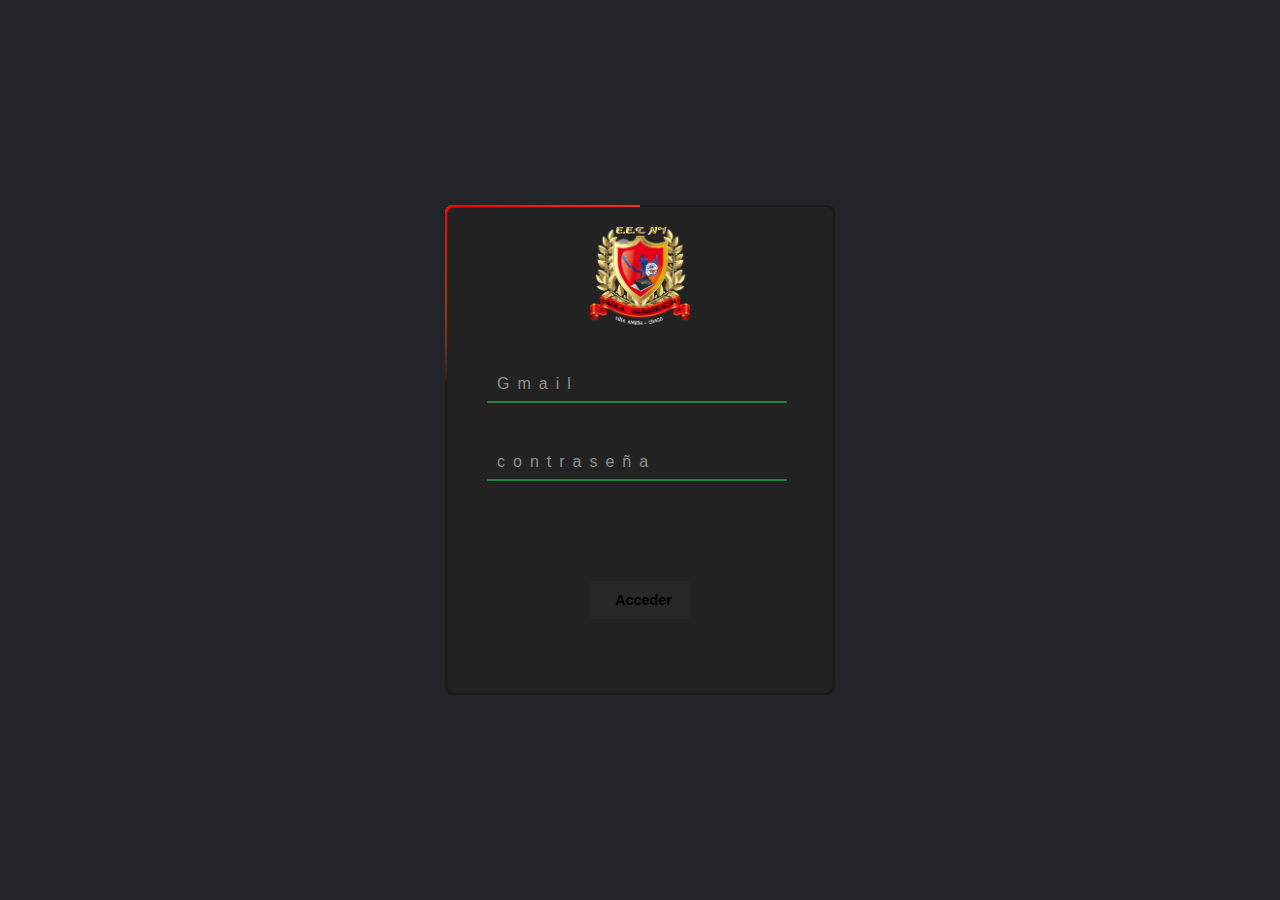
<file: index.html>
<!DOCTYPE html>
<html lang="es">
<head>
    <meta charset="UTF-8">
    <meta http-equiv="X-UA-Compatible" content="IE=edge">
    <meta name="viewport" content="width=device-width, initial-scale=1.0">
    <link rel="stylesheet" href="style.css">
    <link rel="shortcut icon" href="legajo/fotos/logo.png" type="image/x-icon">
    <title>E.E.T.N.1°</title>
</head>
<body>

    <div class="box">
        <span class="boxLine"></span>
        <form action="validar.php" method="post">
            <header>
            <div class="ima">
                <img src="legajo/fotos/logo.png" alt="" width="100px" class="IMAGEN">
            </div>

          
            <div class="inputBox">
                <input type="email" name="usuario" required>
                <span>Gmail</span>
                <i></i>
            </div>
            <div class="inputBox">
                <input type="password" name="password" required>
                <span>contraseña</span>
                <i></i>
            </div>     
            <div class="enlaces">
                <button type="submit" name="login_button" value="login">Acceder</button>
            </div>
        </form>
    </div>
<a href="3_botones/inicio.html"></a>
</body>
</html>
</file>
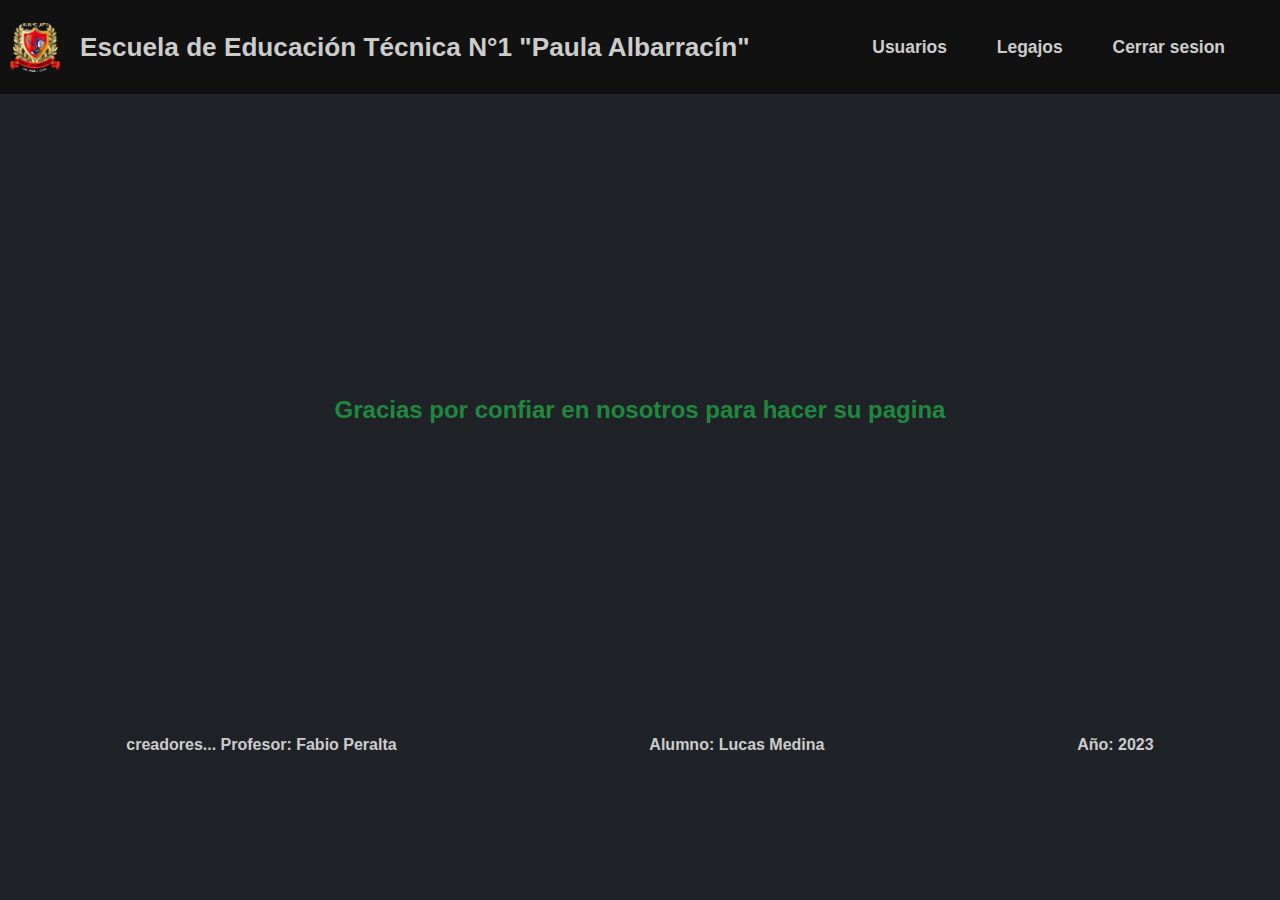
<file: legajo/inicio/inicio.html>
<!DOCTYPE html>
<html lang="es">
<head>
    <meta charset="UTF-8">
    <meta name="viewport" content="width=device-width, initial-scale=1.0">
    <link rel="shortcut icon" href="../fotos/logo.png" type="image/x-icon">
    <link rel="stylesheet" href="inicio.css">
    <title>E.E.T.N.1°</title>
</head>
<body>
    <header>
        <a href="https://etpchaco.site/e-e-t-n1-paula-albarracin/" target="_blank" class="logo">
            <img src="../fotos/logo.png" alt="logo">
            <h2 class="nombre_empresa">Escuela de Educación Técnica N°1 "Paula Albarracín"</h2>
        </a>
        <nav>
            <a href="../tabla_de_usuarios/tablausuarios.php">Usuarios</a>
            <a href="../tabla/legajo.php">Legajos</a>
            <a href="../../index.html">Cerrar sesion</a>
        </nav>
    </header>
    <div class="ste">
    <h2 class="ball">Gracias por confiar en nosotros para hacer su pagina</h2>
    </div>
    <footer>
        <b>creadores... Profesor: Fabio Peralta</b>
            <b>Alumno: Lucas Medina </b>
            <b>Año: 2023</b>
          
    </footer>
</body>
</html>
</file>
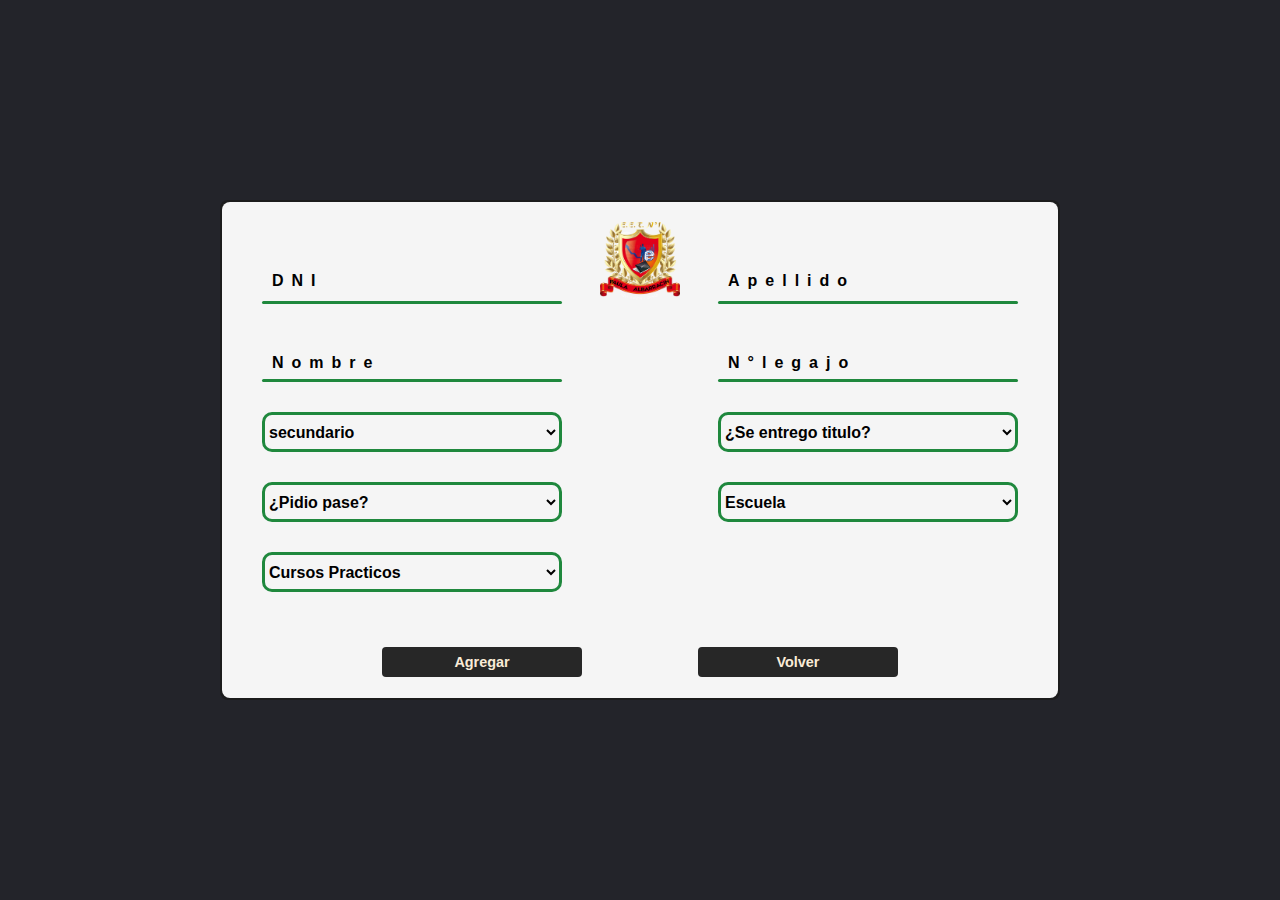
<file: legajo/subir_legajos_de_alumnos/subirLegajo.html>
<!DOCTYPE html>
<html lang="es">
<head>
    <meta charset="UTF-8">
    <meta http-equiv="X-UA-Compatible" content="IE=edge">
    <meta name="viewport" content="width=device-width, initial-scale=1.0">
    <link rel="stylesheet" href="legajo.css">
    <link rel="shortcut icon" href="../fotos/logo.png" type="image/x-icon">
    <title>E.E.T.N.1°</title>
</head>
<body>
    
    <div class="box">
        <span class="boxLine"></span>
        <form  method="post" action="subirlegajo.php">
          <div class="contenedor">
            <div class="inputBox">
                <input type="number" name="dni" required>
                <span>DNI</span>
                <i></i>
            </div>
            <div class="iman">
                <img src="../fotos/logo.png" alt="">
            </div>
            <div class="inputBox">
                <input type="text" name="apellido" required>
                <span>Apellido</span>
                <i></i>
            </div>     
        </div>
        <div class="contenedor">
            <div class="inputBox">
                <input type="text" name="nombre" required>
                <span>Nombre</span>
                <i></i>
            </div>
            <div class="inputBox">
                <input type="text" name="numerolegajo" required>
                <span>N°legajo</span>
                <i></i>
            </div>     
        </div>
        <div class="contenedor">
            <div class="inputBox">
                <select name="secundario" id="" class="select">
                    <option >secundario</option>
                    <option name="secundario">C.S</option>
                    <option name="secundario">C.B</option>
                </select>
            </div>
            <div class="inputBox">
                <select name="entregado" id="" class="select">
                    <option value="">¿Se entrego titulo?</option>
                    <option name="entregado">SI</option>
                    <option name="entregado">NO</option>
                </select>
            </div>     
        </div>
        <div class="contenedor">
            <div class="inputBox">
                <select name="pase" id="" class="select">
                    <option >¿Pidio pase?</option>
                    <option name="pase">SI</option>
                    <option name="pase">NO</option>
                </select>
            </div>
                 <div class="inputBox">
                    
                    <select name="escuela" id="" class="select">
                    <option value="">Escuela</option>
                    <option name="escuela">Vino</option>
                    <option name="escuela">Se fue</option>
                    </select>
                 </div>
        </div>
        <div class="contenedor">
            <div class="inputBox">
                <select name="cursospracticos" required>
                    <option name="none">Cursos Practicos</option>
                    <option name="cursospracticos">Marroqueneria</option>
                    <option name="cursospracticos">Peluqueria</option>
                    <option name="cursospracticos">Mecanografia</option>
                    <option name="cursospracticos">Impresion 3D</option>
                    <option name="cursospracticos">Cocina</option>
                    <option name="cursospracticos">Corte Confección</option>
                </select>
            </div>
        </div>
            <div class="enlaces">
                <button type="submit" name="register">Agregar</button>
                <a href="../tabla/legajo.php">Volver</a>
            </div>
        </form>
    </div>
<a href="3_botones/inicio.html"></a>

</body>
</html>
</file>
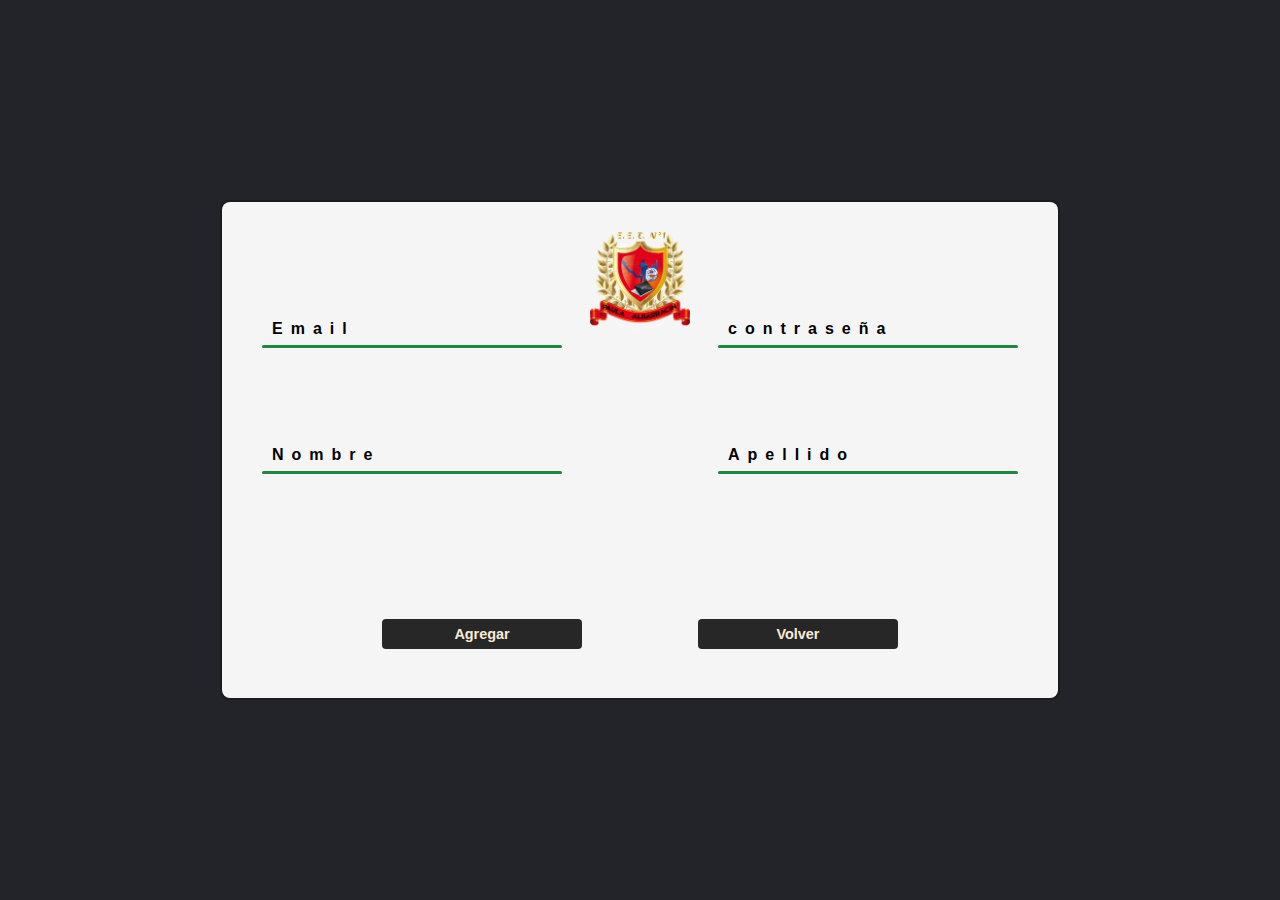
<file: legajo/tabla_de_usuarios/agregar usuario/usuarios.html>
<!DOCTYPE html>
<html lang="es">
<head>
    <meta charset="UTF-8">
    <meta http-equiv="X-UA-Compatible" content="IE=edge">
    <meta name="viewport" content="width=device-width, initial-scale=1.0">
    <link rel="stylesheet" href="usuario.css">
    <link rel="shortcut icon" href="../../fotos/logo.png" type="image/x-icon">
    <title>E.E.T.N.1°</title>
</head>
<body>
 
    
    <div class="box">
        
        <form  action="crearusuario.php" method="post">
          <div class="contenedor">
            <div class="inputBox">
                <input type="email" name="email" required>
                <span>Email</span>
                <i></i>
            </div>
            <div class="iman">
                <img src="../../fotos/logo.png" alt="">
            </div>
            <div class="inputBox">
                <input type="password" name="clave" required>
                <span>contraseña</span>
                <i></i>
            </div>     
        </div>
        <div class="contenedor">
            <div class="inputBox">
                <input type="text" name="nombre" required>
                <span>Nombre</span>
                <i></i>
            </div>
            <div class="inputBox">
                <input type="text" name="apellido" required>
                <span>Apellido</span>
                <i></i>
            </div>     
        </div>
            <div class="enlaces">
                <button type="submit" name="register">Agregar</button>
                <a href="../tablausuarios.php">Volver</a>
            </div>
        </form>
    </div>


</body>
</html>
</file>
<file: style.css>
.ima .IMAGEN
{
    display: flex;
}
.ima 
{
    display: flex;

    justify-content: center;
}

.error
{
    color: white;
}



*
{
    margin:0px;
    padding: 0px;
    box-sizing: border-box;
    font-family: sans-serif;
}

body 
{
    min-height: 100vh;
    background: #23242a;
    display: flex;
    justify-content: center;
    align-items: center;
}

.box 
{
    position: relative;
    width: 390px;
    height: 490px;
    background: #1c1c1c;
    border-radius: 8px;
    overflow: hidden;

}

.box::before
{
    content: '';
    position: absolute;
    top: -50%;
    left: -50%;
    width: 390px;
    height: 490px;
    background: linear-gradient(30deg, transparent, transparent,red,#ff4545,#ff4545);
    transform-origin:bottom right ;
    animation: animate 6s linear infinite;
    z-index: 1;
}
.box::after 
{
    content: '';
    position: absolute;
    top: -50%;
    left: -50%;
    width: 390px;
    height: 490px;
    background: linear-gradient(30deg, transparent, transparent,red,#ff4545,#ff4545);
    transform-origin:bottom right ;
    animation: animate 6s linear infinite;
    animation-delay: -3s;
    z-index: 1;
}
.boxLine
{
    position: absolute;
    top: 0;
    inset: 0;

}
.boxLine::before
{
    content: '';
    position: absolute;
    top: -50%;
    left: -50%;
    width: 390px;
    height: 490px;
    background: linear-gradient(30deg, transparent, transparent,#1f883d,black,#1f883d);
    transform-origin:bottom right ;
    animation: animate 6s linear infinite;
    animation-delay: -1.5s;
    z-index: 1;
}
.boxLine::after
{
    content: '';
    position: absolute;
    top: -50%;
    left: -50%;
    width: 390px;
    height: 490px;
    background: linear-gradient(30deg, transparent, transparent, #1f883d,black,#1f883d);
    transform-origin:bottom right ;
    animation: animate 6s linear infinite;
    animation-delay: -4.5s;
    z-index: 1;
}
@keyframes animate
{
    0%
    {
        transform: rotate(0deg);
    }
    100%
    {
        transform: rotate(360deg);
    }
}

form 
{
    position: absolute;
    inset: 2px;
    border-radius: 8px;
    background: #222;
    padding: 20px 40px;
    z-index: 2;
    display: flex;
    flex-direction: column;

}

h2 
{
    color: rgba(255, 64, 0, 0.952);
    font-size: 30px;
    font-weight: 500;
    text-align: center;
    letter-spacing: 0.1rem;

}

.inputBox
{
    position:relative;
    width: 300px;
    margin-top: 30px;
}

.inputBox input
{
    position: relative;
    width: 100%;
    padding: 20px 10px 10px;
    background: transparent;
    border:none;
    outline: none;
    box-shadow: none;
    color: #23242a;
    font-size: 1em;
    letter-spacing: 0.05em;
    transition: 0.5s;
    z-index:10;
}

.inputBox span
{
    position: absolute;
    left: 0;
    padding: 20px 10px 10px;
    font-size: 1em;
    color: #8f8f8f;
    pointer-events: none;
    letter-spacing: 0.5em;
    transition: 0.5s;
     
}

.inputBox input:valid ~ span,
.inputBox input:focus ~ span
{
    color: gray;
    font-size: 0.75em;
    transform: translateX(-10px) translateY(-35px);
}

.inputBox i
{
    position: absolute;
    left: 0;
    bottom: 0;
    background: #1f883d;
    width: 100%;
    height: 2px;
    border-radius: 4px;
    overflow: hidden;
    transition: 0.5s;
    pointer-events: none;
}

.inputBox input:valid ~ i,
.inputBox input:focus ~ i
{
    height: 44px;
}

button
{
    border: none;
    outline: none;
    background:  #272727;
    padding: 11px 25px;
    font-size: 0.9em;
    width: 100px;
    margin-top: 10px;
    border-radius: 4px;
    font-weight: 600;
    cursor: pointer;
}

button:hover 
{
    color: rgba(255, 0, 0, 0.829);
}

button:active
{
    opacity: 0.8;
}

a{
    align-items: center;
    display: flex;
    justify-content: center;
    text-decoration: none;
}


.enlaces
{
    display: flex;
    justify-content: center;
    padding-top: 10vh;
    
}
</file>
<file: legajo/inicio/inicio.css>
body
{
    background:  rgb(31, 35, 40);
    font-family: sans-serif;
    color: #ccc;
    padding: 0px;
    margin: 0px;
    
}

header 
{
    background:#111;
    display: flex;
    justify-content: space-between;
    padding: 10px;
    min-height: 0.3vh;
    align-items: center;
    font-size: 1.09em;
}

.logo img
{
    width: 50px;
    padding-right: 20px;
}

.logo
{
    display: flex;
    align-items: center;
}
header a:hover
{
    color: #1f883d;
}
nav a
{
    font-weight: 600;
    margin-right:45px;
    
}

@media (max-width:680px)
{
    header
    {
        flex-direction: column;
    }
    nav
    {
        padding:15x 0px;
    }
    footer 
    {
      justify-content: space-between;
      padding: 5px;
    }
}

header a
{
    text-decoration: none;
    color: #ccc;
}



.nada
{
    padding: 50px;
    

}

.ball {
    margin-top: 50px; 
    
    animation: bounce 1s infinite alternate;
    -webkit-animation: bounce 1s infinite alternate;
  }
  @keyframes bounce {
    from {
      transform: translateY(30px);
    }
    to {
      transform: translateY(-30px);
    }
  }
  @-webkit-keyframes bounce {
    from {
      transform: translateY(20px);
    }
    to {
      transform: translateY(-10px);
    }
  }
  .ball {
    margin-top: 50px;
    text-align: center;
  
  }
  
  .ste
  {
    display: flex;
    justify-content:center;
    padding: 28vh;
    color: #1f883d;
  }
 

span 
{
  color: transparent;

}

footer
{
  display: flex;
  align-items: center;
  justify-content: space-around;
  padding-top: 40px;
  
}
</file>
<file: legajo/subir_legajos_de_alumnos/legajo.css>
*
{
    margin:0px;
    padding: 0px;
    box-sizing: border-box;
    font-family: sans-serif;
 
}



body 
{
    min-height: 100vh;
    background: #23242a;
    display: flex;
    justify-content: center;
    align-items: center;
}
.nuevousuario
{
    color: #1f883d;
    padding-bottom: 8vh;
    font-weight: 700;
    font-family: sans-serif;
}

.box 
{
    position: relative;
    width: 840px;
    height: 500px;
    background: #1c1c1c;
    border-radius: 8px;
    overflow: hidden;

}


form 
{
    position: absolute;
    inset: 2px;
    border-radius: 8px;
    background: whitesmoke;
    padding: 20px 40px;
    z-index: 2;
    display: flex;
    flex-direction: column;

}



.inputBox
{
    position:relative;
    width: 300px;
    margin-top: 30px;
}

.inputBox input
{
    position: relative;
    width: 100%;
    padding: 20px 10px 10px;
    background: transparent;
    border:none;
    outline: none;
    box-shadow: none;
    color: black;
    font-weight: 600;
    font-size: 1em;
    letter-spacing: 0.05em;
    transition: 0.5s;
    z-index:10;
}

.inputBox span
{
    position: absolute;
    left: 0;
    padding: 20px 10px 10px;
    font-size: 1em;
    color: black;
    pointer-events: none;
    letter-spacing: 0.5em;
    transition: 0.5s;
    font-weight: 600;
     
}

.inputBox input:valid ~ span,
.inputBox input:focus ~ span
{
    color: black;
    font-size: 0.75em;
    transform: translateX(-10px) translateY(-35px);
    font-weight: 600;
}

.inputBox i
{
    position: absolute;
    left: 0;
    bottom: 0;
    background: #1f883d;
    width: 100%;
    height: 3px;
    border-radius: 4px;
    overflow: hidden;
 
}



button
{
    border: none;
    outline: none;
    background:  #272727;
    padding: 0px 25px;
    font-size: 0.9em;
    width: 200px;
    height: 30px;
    margin-top: 10px;
    border-radius: 4px;
    font-weight: 600;
    cursor: pointer;
    color: antiquewhite;
}

button:hover
{
    color: aqua;
    font-size: 15px;
}
button:active
{
    opacity: 0.8;
}

a{
    align-items: center;
    display: flex;
    justify-content: center;
    text-decoration: none;
}


.enlaces
{
    display: flex;
    justify-content: space-between;
    padding-top: 5vh;
    padding-left: 120px;
    padding-right:120px ;
    
    
}



.contenedor
{
    display: flex;
    justify-content: space-between;
}

.enlaces a
{
    border: none;
    outline: none;
    background:  #272727;
    padding: 0px 25px;
    font-size: 0.9em;
    width: 200px;
    height: 30px;
    margin-top: 10px;
    border-radius: 4px;
    font-weight: 600;
    cursor: pointer;
    color:antiquewhite;
}

.enlaces a:hover 
{
    color: aqua;
    font-size: 15px;
}

select 
{
    width: 300px;
    height: 40px;
    font-family: sans-serif;
    border: #1f883d 3px solid;
    border-radius: 10px;
    background: none;
    color: black;
    font-size: 16px;
    background-color: whitesmoke;
    font-weight: 600;
}


.iman img
{
    width: 80px;
    fill-opacity: 100%;
}
</file>
<file: legajo/tabla_de_usuarios/agregar usuario/usuario.css>
*
{
    margin:0px;
    padding: 0px;
    box-sizing: border-box;
    font-family: sans-serif;
 
}



body 
{
    min-height: 100vh;
    background: #23242a;
    display: flex;
    justify-content: center;
    align-items: center;
}
.nuevousuario
{
    color: #1f883d;
    padding-bottom: 8vh;
    font-weight: 700;
    font-family: sans-serif;
}

.box 
{
    position: relative;
    width: 840px;
    height: 500px;
    background: #1c1c1c;
    border-radius: 8px;
    overflow: hidden;

}


form 
{
    position: absolute;
    inset: 2px;
    border-radius: 8px;
    background: whitesmoke;
    padding: 20px 40px;
    z-index: 2;
    display: flex;
    flex-direction: column;

}



.inputBox
{
    position:relative;
    width: 300px;
    margin-top: 30px;
    padding-top: 48px;
    padding-left: 10px;
    padding-right: 10px;
}

.inputBox input
{
    position: relative;
    width: 100%;
    padding: 20px 10px 10px;
    background: transparent;
    border:none;
    outline: none;
    box-shadow: none;
    color: black;
    font-weight: 600;
    font-size: 1em;
    letter-spacing: 0.05em;
    transition: 0.5s;
    z-index:10;
}

.inputBox span
{
    position: absolute;
    left: 0;
    padding: 20px 10px 10px;
    font-size: 1em;
    color: black;
    pointer-events: none;
    letter-spacing: 0.5em;
    transition: 0.5s;
    font-weight: 600;
     
}

.inputBox input:valid ~ span,
.inputBox input:focus ~ span
{
    color: black;
    font-size: 0.75em;
    transform: translateX(-10px) translateY(-35px);
    font-weight: 600;
}

.inputBox i
{
    position: absolute;
    left: 0;
    bottom: 0;
    background: #1f883d;
    width: 100%;
    height: 3px;
    border-radius: 4px;
    overflow: hidden;
 
}



button
{
    border: none;
    outline: none;
    background:  #272727;
    padding: 0px 25px;
    font-size: 0.9em;
    width: 200px;
    height: 30px;
    margin-top: 10px;
    border-radius: 4px;
    font-weight: 600;
    cursor: pointer;
    color: antiquewhite;
}

button:hover
{
    color: aqua;
    font-size: 15px;
}
button:active
{
    opacity: 0.8;
}

a{
    align-items: center;
    display: flex;
    justify-content: center;
    text-decoration: none;
}


.enlaces
{
    display: flex;
    justify-content: space-between;
    padding-top: 15vh;
    padding-left: 120px;
    padding-right:120px ;
    
    
}



.contenedor
{
    display: flex;
    justify-content: space-between;
}

.enlaces a
{
    border: none;
    outline: none;
    background:  #272727;
    padding: 0px 25px;
    font-size: 0.9em;
    width: 200px;
    height: 30px;
    margin-top: 10px;
    border-radius: 4px;
    font-weight: 600;
    cursor: pointer;
    color:antiquewhite;
}

.enlaces a:hover 
{
    color: aqua;
    font-size: 15px;
}

.iman img
{
    width: 100px;
    padding-top: 10px;
    inset: 2px;
}
</file>
